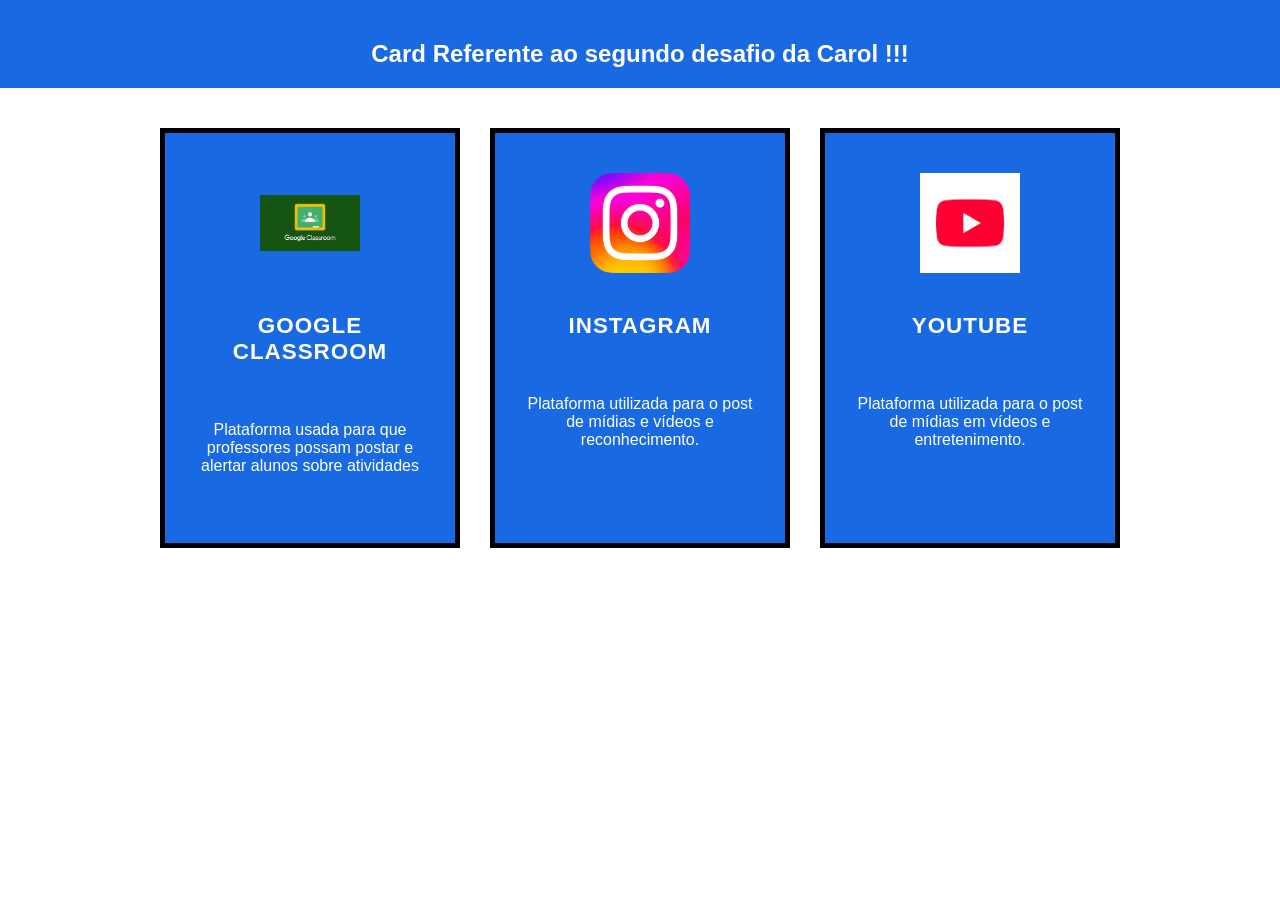
<file: atividade-2/index.html>
<!DOCTYPE html>
<html lang="pt-BR">
<head>
    <meta charset="UTF-8">
    <meta name="viewport" content="width=device-width, initial-scale=1.0">
    <title>Desafio da Carol</title>
    <link rel="stylesheet" href="style.css">
</head>
<body>

    <header>Card Referente ao segundo desafio da Carol !!!</header>

    <main>
        <section class="card-container">
            
            <div class="card">
                <div class="card-icon">
                    <img src="./icons/i582851.jpeg" alt="Ícone Twitter">
                </div>
                <div class="card-content">
                    <br></br>
                    <h3>GOOGLE CLASSROOM</h3>
                    <br></br>
                    <p>Plataforma usada para que professores possam postar e alertar alunos sobre atividades</p>
                </div>
            </div>

            <div class="card card-highlight">
                <div class="card-icon">
                    <img src="./icons/Instagram.webp" alt="Ícone Instagram">
                </div>
                <div class="card-content">
                    <br></br>
                    <h3>INSTAGRAM</h3>
                    <br></br>
                    <p>Plataforma utilizada para o post de mídias e vídeos e reconhecimento.</p>
                </div>
            </div>

            <div class="card">
                <div class="card-icon">
                    <img src="./icons/iconeY.jpg" alt="Ícone YouTube">
                </div>
                <div class="card-content">
                    <br></br>
                    <h3>YOUTUBE</h3>
                    <br></br>
                    <p>Plataforma utilizada para o post de mídias em vídeos e entretenimento.</p>
                </div>
            </div>

        </section>
    </main>

</body>
</html>
</file>
<file: atividade-2/style.css>
*{
    margin: 0;
    padding: 0;
    box-sizing: border-box;
}

body{
    font-family: Arial, sans-serif;
    background-color: #ffffff; /* Fundo branco igual ao exemplo */
    color: #ffffff;
}

header{
    background-color: rgb(25, 106, 226);
    text-align: center;
    padding: 40px 20px 20px 20px;
    font-size: 1.5rem;
    font-weight: bold;
}   

.card-container {
    display: flex;
    flex-wrap: wrap;
    justify-content: center;
    align-items: center;
    gap: 30px;
    padding: 40px 20px;
}

.card {
    background-color: rgb(25, 106, 226);
    border: 5px solid #000000;
    width: 300px;
    min-height: 420px;
    display: flex;
    flex-direction: column;
    align-items: center;
    padding: 40px 25px;
    text-align: center;
}

.card-icon img {
    width: 100px;
    height: 100px;
    object-fit: contain;
}

.card-content h3 {
    font-size: 1.4rem;
    font-weight: bold;
    letter-spacing: 1px;
    margin-bottom: 20px;
    color: #ffffff;
}
</file>
